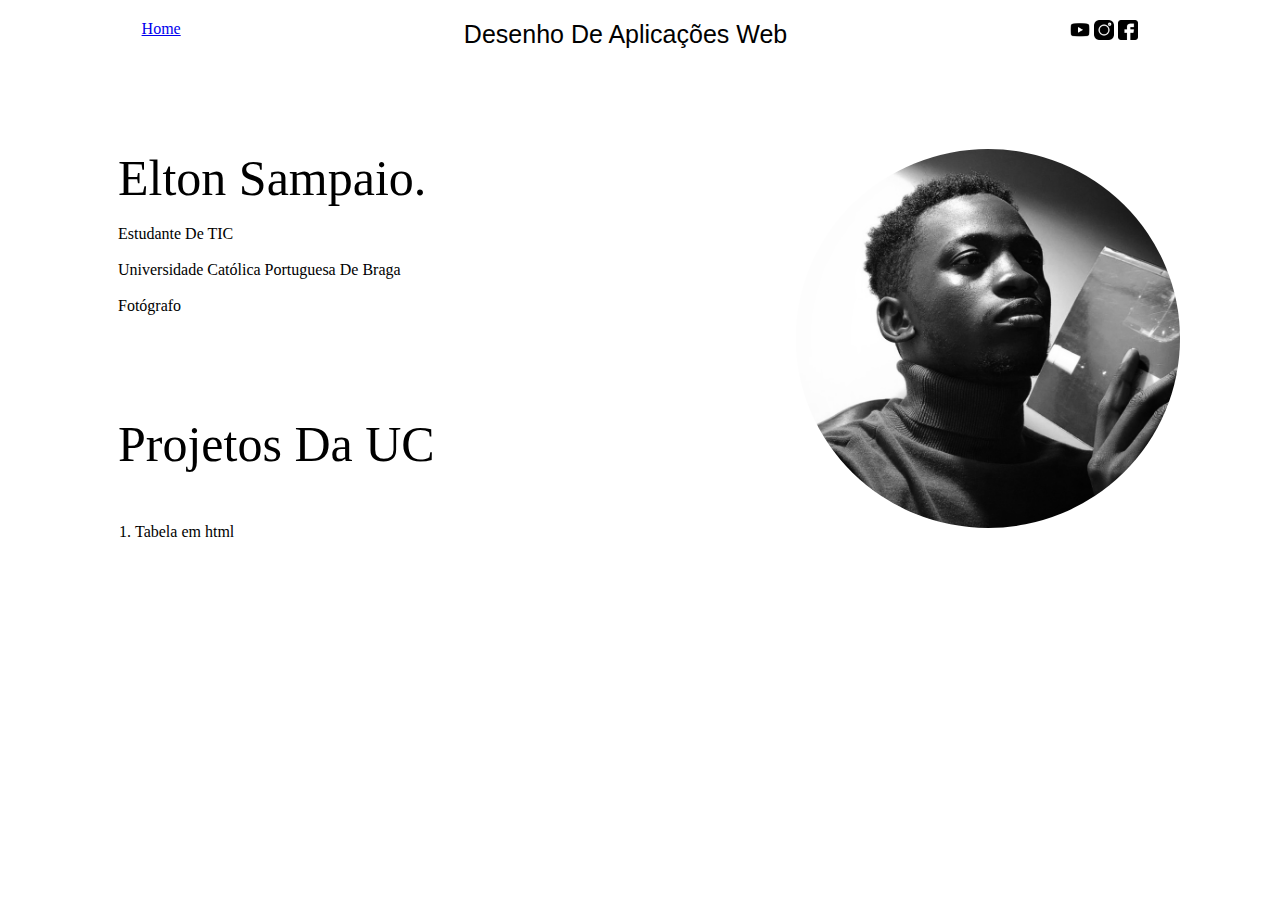
<file: index.html>
<!DOCTYPE html>
<html lang="en">
<head>
    <meta charset="UTF-8">
    <meta http-equiv="X-UA-Compatible" content="IE=edge">
    <meta name="viewport" content="width=device-width, initial-scale=1.0">
    <title>DAW</title>
    <link rel="stylesheet" href="style.css">
</head>
<body>

    <div class="nav">
        <a href="http://lticdaw.000webhostapp.com/">Home</a>
        <div class="UC">Desenho De Aplicações Web</div>
        <div class="imagens">
            <a href="https://www.youtube.com/channel/UC72weLLLduDKtKyu2ZYYhRQ"> <img src="youtube.png"></a>
            <a href="https://www.instagram.com/eephotography74/"> <img src="instagram.png"></a>
            <a href="https://www.facebook.com/eltonsampaio44"> <img src="facebook.png"></a>
        </div>
    </div>

    <div class="imgperfil">
      <img  src="IMG_0911.jpg">
    </div>

    <div class="info">
        <div class="nome">Elton Sampaio.</div>
        <br>
        <div> Estudante De TIC </div>
        <br>
        <div > Universidade Católica Portuguesa De Braga </div>
        <br>
        <div>Fotógrafo</div>
    </div>

    <div class="pj">Projetos Da UC</div>
    
    <div class="projetos">
        <ol>
            <li><a href="tabela.html">Tabela em html</a></li>
            
        </ol>
    </div>

</body>
</html>
</file>
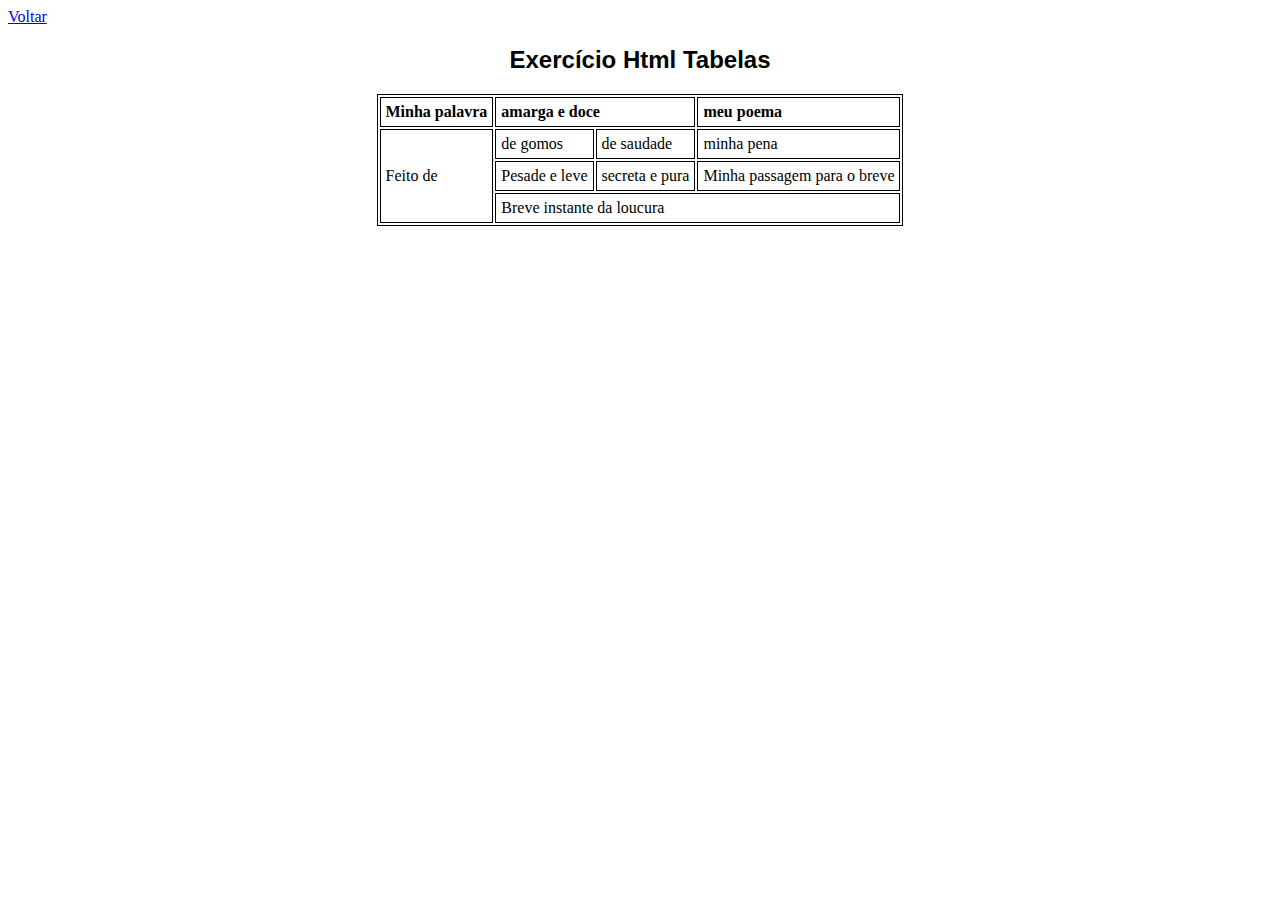
<file: tabela.html>
<!DOCTYPE html>
<html lang="en">
<head>
    <meta charset="UTF-8">
    <meta http-equiv="X-UA-Compatible" content="IE=edge">
    <meta name="viewport" content="width=device-width, initial-scale=1.0">
    <title>Document</title>

    <link rel="stylesheet" href="tabela.css">
</head>
<body>


    <a href="index.html">Voltar</a>
    <h2>Exercício Html Tabelas</h2>
    <table class="tabela">
        <tr>
            <th>Minha palavra</th>
            <th colspan="2" >amarga e doce</th>
            <th >meu poema</th>
        </tr>
        <tr>
            <td rowspan="3">Feito de </td>
            <td>de gomos</td>
            <td>de saudade</td>
            <td>minha pena</td>   
        </tr>

        <tr>
            <td >Pesade e leve </td>
            <td>secreta e pura</td>
            <td>Minha passagem para o breve</td>
        </tr>

        <tr>
            <td colspan="3">Breve instante da loucura</td>
        </tr>
      

        
    </table>

    

    
</body>
</html>
</file>
<file: style.css>
*{
    padding: 0;
    margin: 0;
    box-sizing: border-box;
}

body {  
    
    background-color: white;
}

.nav {
    display: flex;
    justify-content: space-around;
    margin-top: 20px;
}


.imagens > a > img {
    width: 20px;
    
}



.UC {

    text-align: center;
    font-size: 25px;
    font-family: 'Lucida Sans', 'Lucida Sans Regular', 'Lucida Grande', 'Lucida Sans Unicode', Geneva, Verdana, sans-serif;    
}


.info {
    margin-top: 100px;
    margin-left: 118px;
}


.imgperfil {

    width: 100%;
    position: relative;
}
.imgperfil > img {
  
    width: 30%;
    border-radius: 50%;
    position: absolute;
    right: 0px;
    margin-right: 100px;
    margin-top: 100px;
 
}

.nome {
    font-size: 50px;
}

.pj {
    font-size: 50px;
    margin-top: 100px;
    margin-left: 118px;
}

.projetos {
    margin-top: 50px;
    margin-left: 135px;
}

.projetos > ol > li > a {
    color: black;
    text-decoration: none;
}
</file>
<file: tabela.css>
.tabela {
    margin: auto;
}
h2 {
    font-family: 'Franklin Gothic Medium', 'Arial Narrow', Arial, sans-serif;
    text-align: center;
}

table, th, td {
    border: 1px solid black;

    justify-content: center;
}

th, td {
    padding: 5px;
    text-align: left;    
}
</file>
